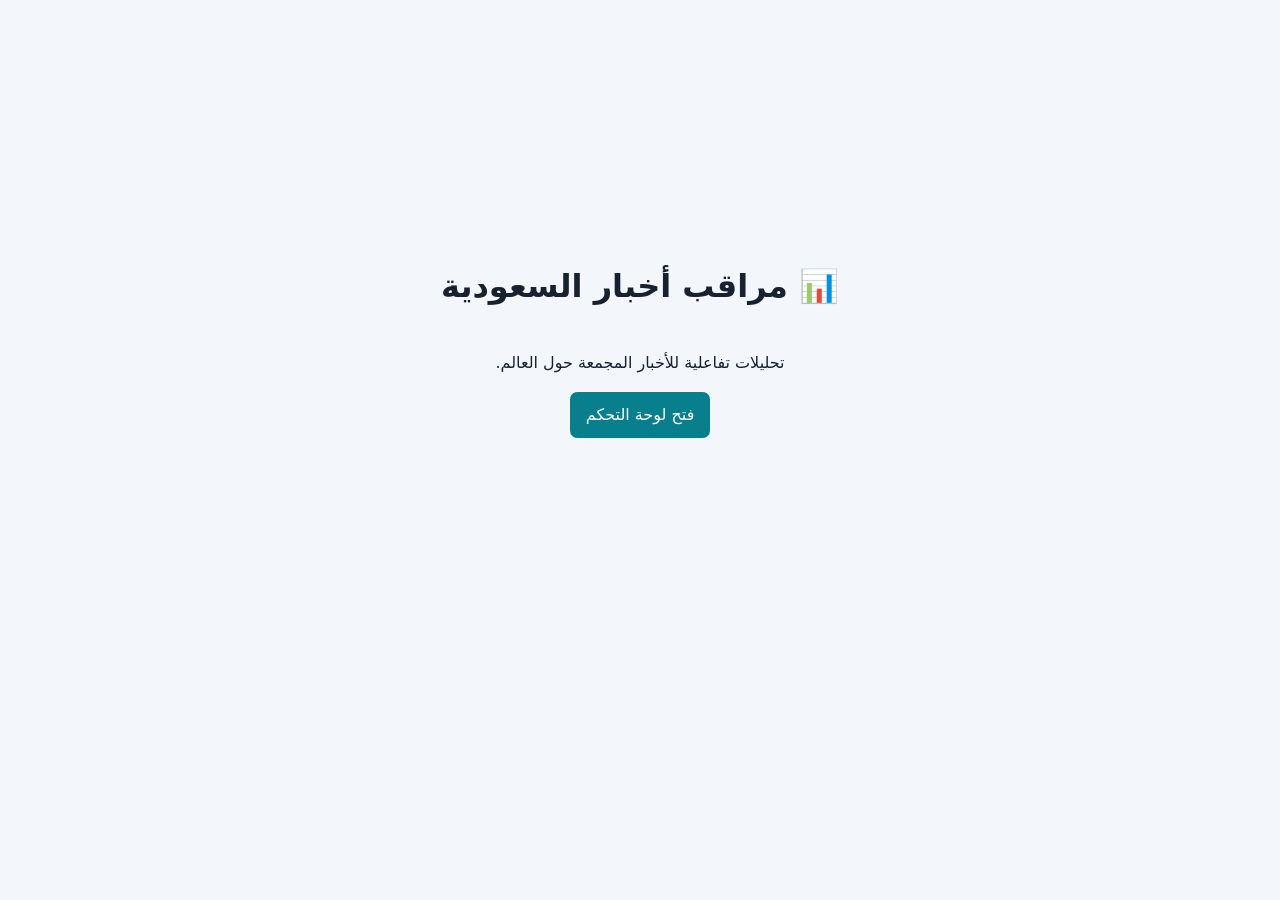
<file: templates/index.html>
<!doctype html>
<html lang="ar" dir="rtl">
<head>
  <meta charset="utf-8">
  <meta name="viewport" content="width=device-width, initial-scale=1">
  <title>مراقب أخبار السعودية</title>
  <link rel="stylesheet" href="/static/css/style.css">
</head>
<body>
  <main class="welcome">
    <h1>📊 مراقب أخبار السعودية</h1>
    <p>تحليلات تفاعلية للأخبار المجمعة حول العالم.</p>
    <a class="button" href="/dashboard">فتح لوحة التحكم</a>
  </main>
</body>
</html>
</file>
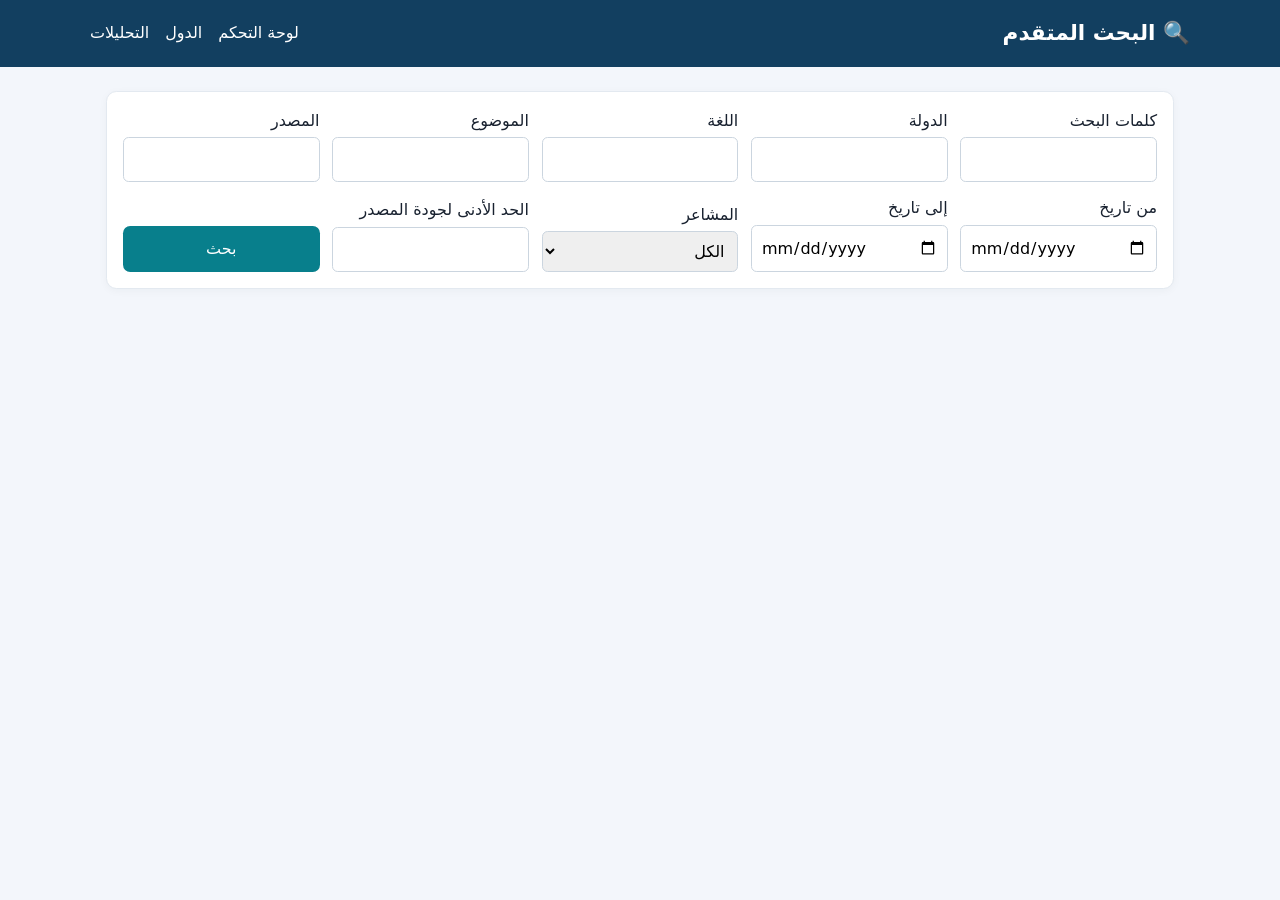
<file: templates/search.html>
<!doctype html>
<html lang="ar" dir="rtl">
<head>
  <meta charset="utf-8">
  <meta name="viewport" content="width=device-width, initial-scale=1">
  <title>البحث المتقدم</title>
  <link rel="stylesheet" href="/static/css/style.css">
</head>
<body>
  <header><h1>🔍 البحث المتقدم</h1><nav><a href="/dashboard">لوحة التحكم</a><a href="/map">الدول</a><a href="/analytics">التحليلات</a></nav></header>
  <main>
    <form id="search-form" class="panel filters">
      <label>كلمات البحث <input name="q" maxlength="200"></label>
      <label>الدولة <input name="country"></label>
      <label>اللغة <input name="language"></label>
      <label>الموضوع <input name="topic"></label>
      <label>المصدر <input name="source"></label>
      <label>من تاريخ <input name="start_date" type="date"></label>
      <label>إلى تاريخ <input name="end_date" type="date"></label>
      <label>المشاعر <select name="sentiment"><option value="">الكل</option><option value="positive">إيجابي</option><option value="negative">سلبي</option><option value="neutral">محايد</option></select></label>
      <label>الحد الأدنى لجودة المصدر <input name="min_source_score" type="number" min="0" max="120"></label>
      <button class="button" type="submit">بحث</button>
    </form>
    <p id="status" role="status"></p><section id="results"></section>
  </main>
  <script src="/static/js/search.js" defer></script>
</body>
</html>
</file>
<file: static/css/style.css>
:root{font-family:system-ui,-apple-system,"Segoe UI",sans-serif;color:#18212f;background:#f3f6fb;font-synthesis:none}
*{box-sizing:border-box}
body{margin:0;line-height:1.6}
header{background:#123f60;color:#fff;padding:1rem max(1rem,calc((100% - 1100px)/2));display:flex;align-items:center;justify-content:space-between;gap:1rem;flex-wrap:wrap}
header h1{font-size:1.35rem;margin:0}
nav{display:flex;gap:1rem;flex-wrap:wrap}
nav a{color:#fff;text-decoration:none}
nav a:hover{text-decoration:underline}
main{max-width:1100px;margin:1.5rem auto;padding:0 1rem}
.welcome{min-height:70vh;display:flex;flex-direction:column;align-items:center;justify-content:center;text-align:center}
.button{display:inline-block;border:0;border-radius:.45rem;background:#087f8c;color:#fff;padding:.65rem 1rem;text-decoration:none;font:inherit;cursor:pointer}
.cards{display:grid;grid-template-columns:repeat(auto-fit,minmax(170px,1fr));gap:1rem}
.card,.panel{background:#fff;border:1px solid #e3e9f0;border-radius:.65rem;padding:1rem;box-shadow:0 2px 8px #132b3b0a}
.card strong{font-size:1.7rem;display:block;color:#087f8c}
.columns{display:grid;grid-template-columns:repeat(auto-fit,minmax(280px,1fr));gap:1rem;margin-top:1rem}
h2{font-size:1.1rem;margin-top:0}
.data-list{list-style:none;margin:0;padding:0}
.data-list li{padding:.6rem 0;border-bottom:1px solid #edf0f4}
.bar{height:.55rem;background:#e7edf3;border-radius:1rem;margin-top:.3rem;overflow:hidden}
.bar span{display:block;height:100%;background:#087f8c}
.filters{display:grid;grid-template-columns:repeat(auto-fit,minmax(180px,1fr));gap:.8rem;align-items:end}
label{display:grid;gap:.25rem}
input,select{width:100%;padding:.55rem;border:1px solid #cbd5df;border-radius:.35rem;font:inherit}
.article{margin:.7rem 0}
.article h2{margin:.2rem 0}
.article a{color:#075985}
.muted{color:#536273}
#status:empty{display:none}
.world-map{height:420px;min-height:300px;border-radius:.4rem;background:#e8f1f4}
.country-panel{margin-top:1rem}
.country-panel>.button{margin:.75rem 0}
@media(max-width:600px){header{align-items:flex-start}main{margin-top:1rem}}
</file>
